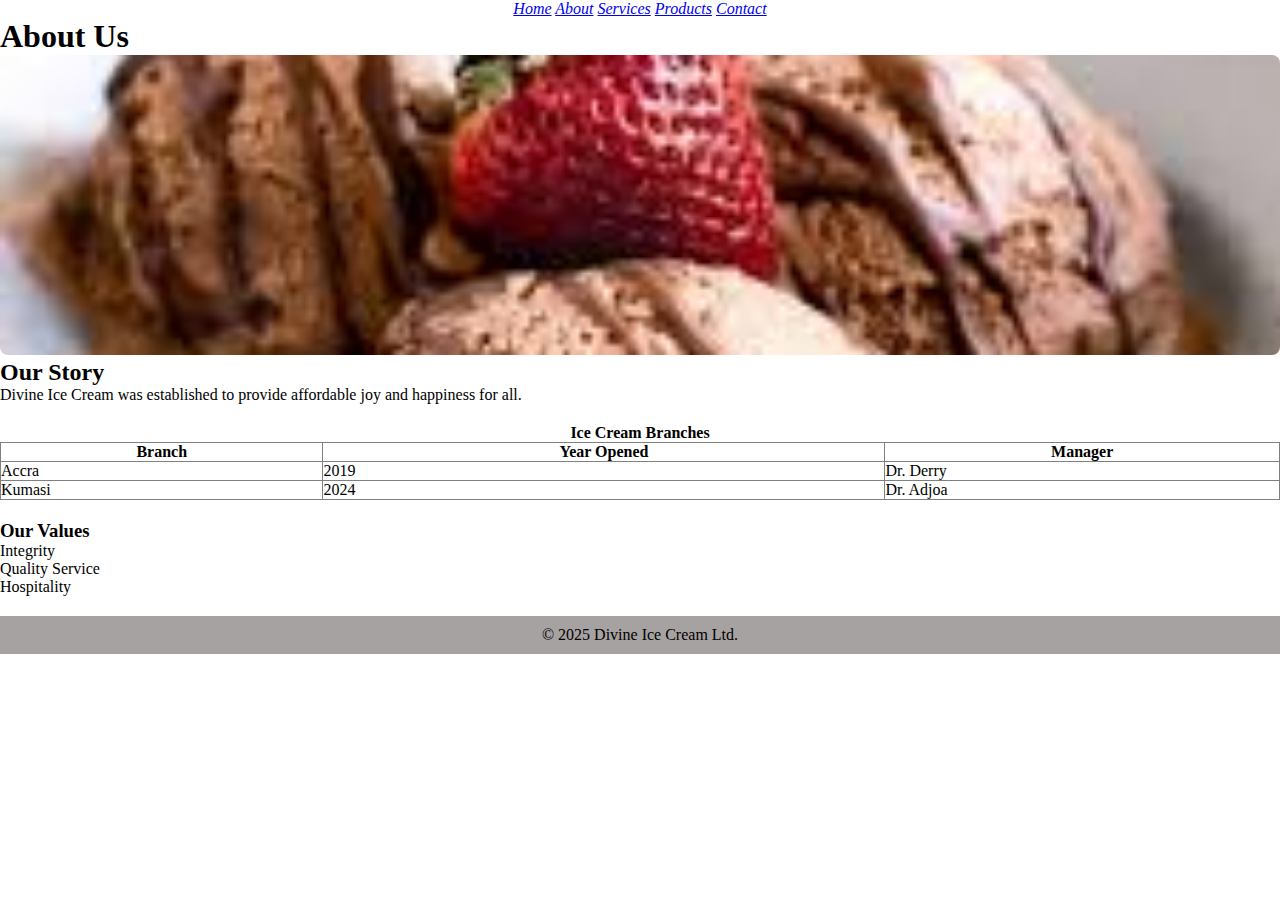
<file: Ice Cream website/about.html>
<!DOCTYPE html>
<html lang="en">
<head>
  <meta charset="UTF-8">
  <meta name="viewport" content="width=device-width, initial-scale=1.0">
  <title>Divine Ice Cream - About</title>
  <link rel="stylesheet" href="style.css">
</head>
<body>

<!-- NAVIGATION -->
<div class="topnav" id="myTopnav">
  <a href="index.html">Home</a>
  <a href="about.html" class="active">About</a>
  <a href="service.html">Services</a>
  <a href="product.html">Products</a>
  <a href="contact.html">Contact</a>
</div>

<!-- HEADER -->
<header>
  <h1>About Us</h1>
  <img src="download (4).jpg"
       alt="Ice cream team"
       style="width:100%; height:300px; object-fit:cover; border-radius:8px;">
</header>

<!-- MAIN CONTENT -->
<section>
  <article>
    <h2>Our Story</h2>
    <p>Divine Ice Cream was established to provide affordable joy and happiness for all.</p>
  </article>

  <table border="1" cellpadding="8" style="border-collapse: collapse; width: 100%; margin-top:20px;">
    <caption><strong>Ice Cream Branches</strong></caption>
    <thead>
      <tr>
        <th>Branch</th>
        <th>Year Opened</th>
        <th>Manager</th>
      </tr>
    </thead>
    <tbody>
      <tr><td>Accra</td><td>2019</td><td>Dr. Derry</td></tr>
      <tr><td>Kumasi</td><td>2024</td><td>Dr. Adjoa</td></tr>
    </tbody>
  </table>

  <aside style="margin-top:20px;">
    <h3>Our Values</h3>
    <ul>
      <li>Integrity</li>
      <li>Quality Service</li>
      <li>Hospitality</li>
    </ul>
  </aside>
</section>

<!-- FOOTER -->
<footer style="text-align:center; padding:10px; background:#a7a2a2; margin-top:20px;">
  <p>&copy; 2025 Divine Ice Cream Ltd.</p>
</footer>

</body>
</html>
</file>
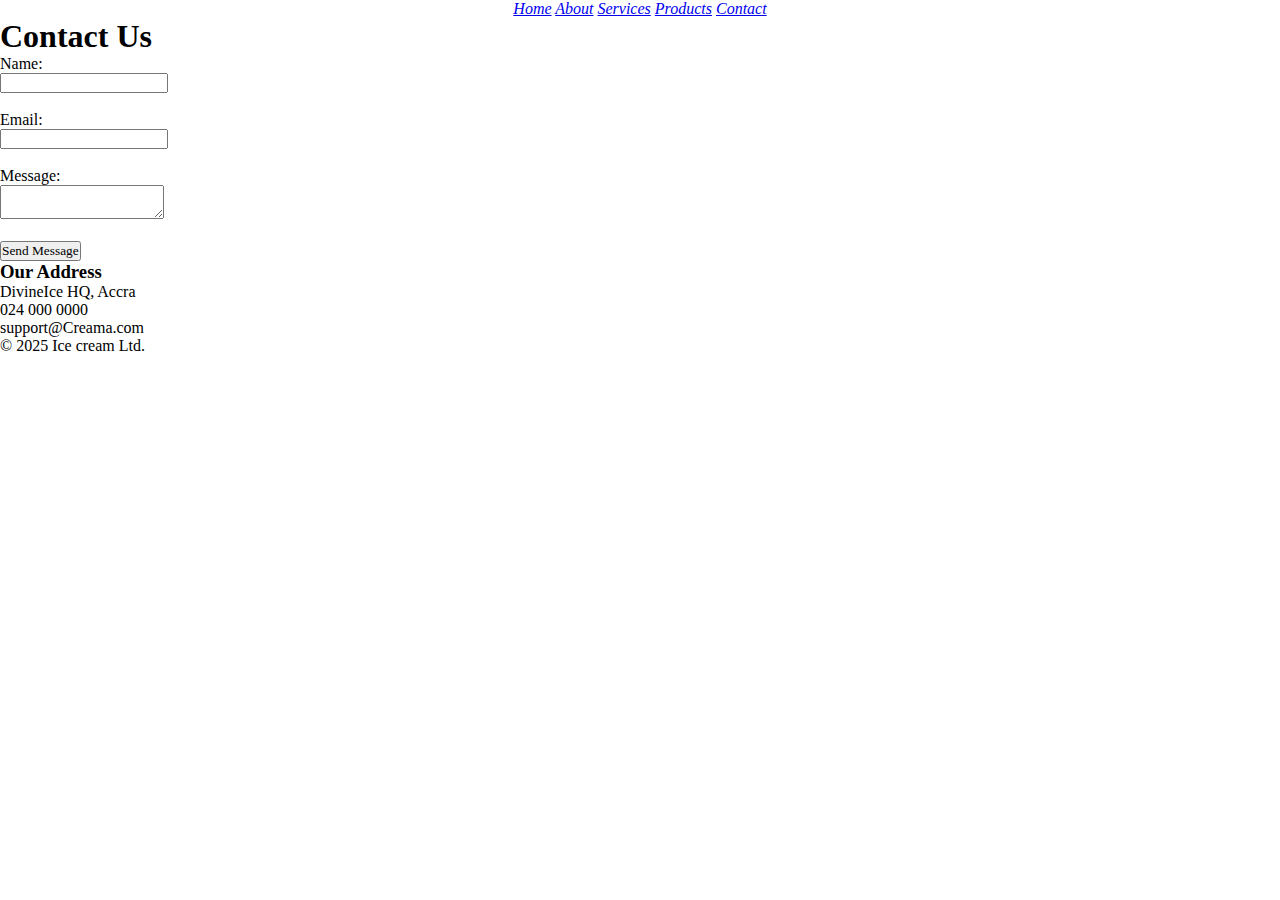
<file: Ice Cream website/contact.html>
<!DOCTYPE html>
<html lang="en">
<head>
  <meta charset="UTF-8">
  <title>DivineIce - Contact</title>
  <link rel="stylesheet" href="style.css">
</head>
<body>

<div class="topnav" id="myTopnav">
  <a href="index.html">Home</a>
  <a href="about.html">About</a>
  <a href="service.html">Services</a>
  <a href="product.html">Products</a>
  <a href="contact.html" class="active">Contact</a>
</div>

<header>
  <h1>Contact Us</h1>
</header>

<section>
  <form>
    <label>Name:</label><br>
    <input type="text"><br><br>

    <label>Email:</label><br>
    <input type="email"><br><br>

    <label>Message:</label><br>
    <textarea></textarea><br><br>

    <button type="submit">Send Message</button>
  </form>

  <aside>
    <h3>Our Address</h3>
    <p>DivineIce HQ, Accra</p>
    <p>024 000 0000</p>
    <p>support@Creama.com</p>
  </aside>
</section>

<footer>
  <p>&copy; 2025 Ice cream Ltd.</p>
</footer>

</body>
</html>
</file>
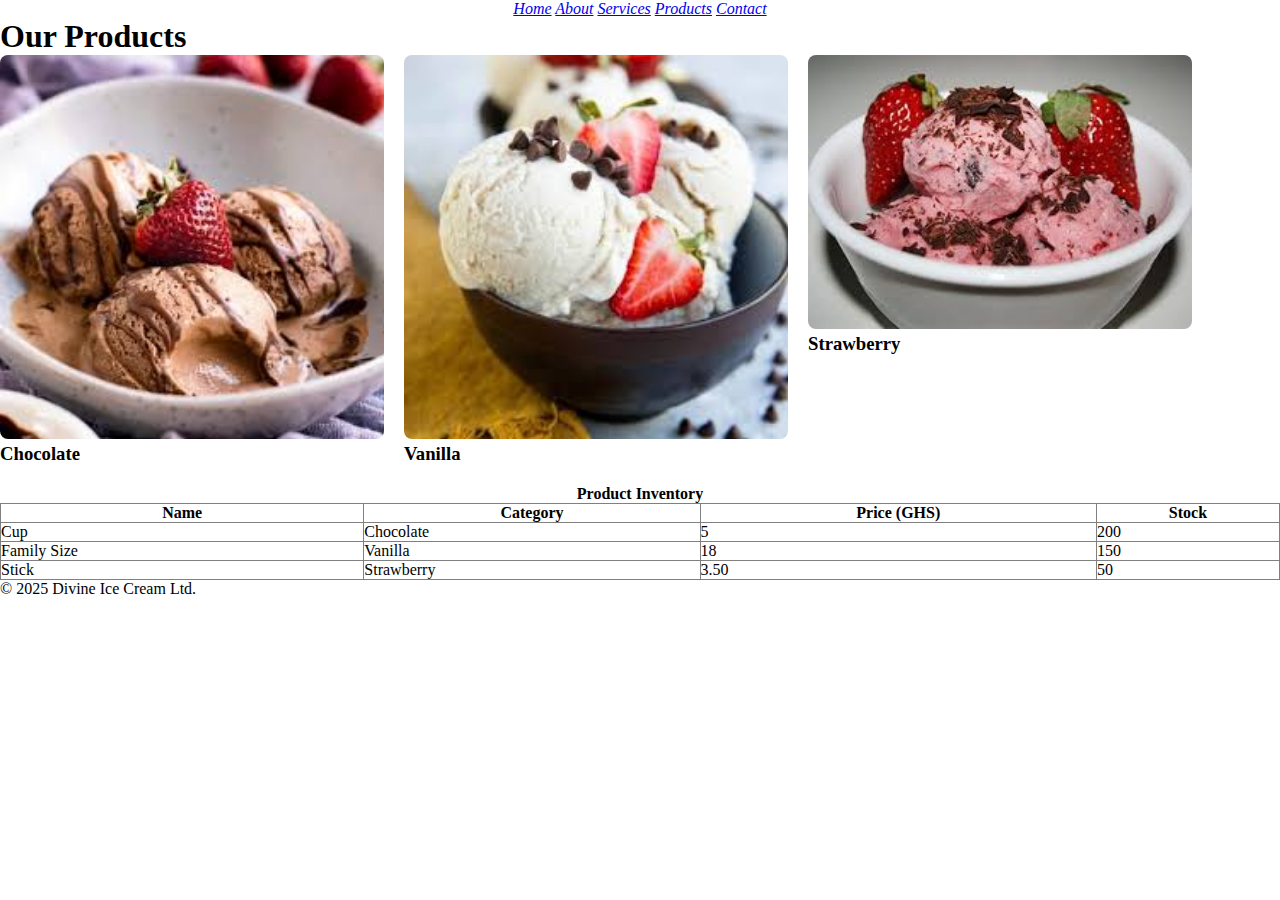
<file: Ice Cream website/product.html>
<!DOCTYPE html>
<html lang="en">
<head>
  <meta charset="UTF-8">
  <meta name="viewport" content="width=device-width, initial-scale=1.0">
  <title>Divine Ice Cream - Products</title>
  <link rel="stylesheet" href="style.css">
</head>
<body>

<!-- NAVIGATION -->
<div class="topnav" id="myTopnav">
  <a href="index.html">Home</a>
  <a href="about.html">About</a>
  <a href="service.html">Services</a>
  <a href="product.html" class="active">Products</a>
  <a href="contact.html">Contact</a>
</div>

<!-- HEADER -->
<header>
  <h1>Our Products</h1>
</header>

<!-- PRODUCT CARDS -->
<section style="display:flex; gap:20px; flex-wrap:wrap;">

  <article style="width:30%;">
    <img src="download (4).jpg" alt="Chocolate" style="width:100%; border-radius:8px;">
    <h3>Chocolate</h3>
  </article>

  <article style="width:30%;">
    <img src="vanilla.jpg" alt="Vanilla" style="width:100%; border-radius:8px;">
    <h3>Vanilla</h3>
  </article>

  <article style="width:30%;">
    <img src="strawberry.jpg" alt="Strawberry" style="width:100%; border-radius:8px;">
    <h3>Strawberry</h3>
  </article>

</section>

<!-- PRODUCT TABLE -->
<table border="1" cellpadding="8" style="border-collapse:collapse; width:100%; margin-top:20px;">
  <caption><strong>Product Inventory</strong></caption>
  <thead>
    <tr>
      <th>Name</th>
      <th>Category</th>
      <th>Price (GHS)</th>
      <th>Stock</th>
    </tr>
  </thead>
  <tbody>
    <tr><td>Cup</td><td>Chocolate</td><td>5</td><td>200</td></tr>
    <tr><td>Family Size</td><td>Vanilla</td><td>18</td><td>150</td></tr>
    <tr><td>Stick</td><td>Strawberry</td><td>3.50</td><td>50</td></tr>
  </tbody>
</table>

<!-- FOOTER -->
<footer>
  <p>&copy; 2025 Divine Ice Cream Ltd.</p>
</footer>

</body>
</html>
</file>
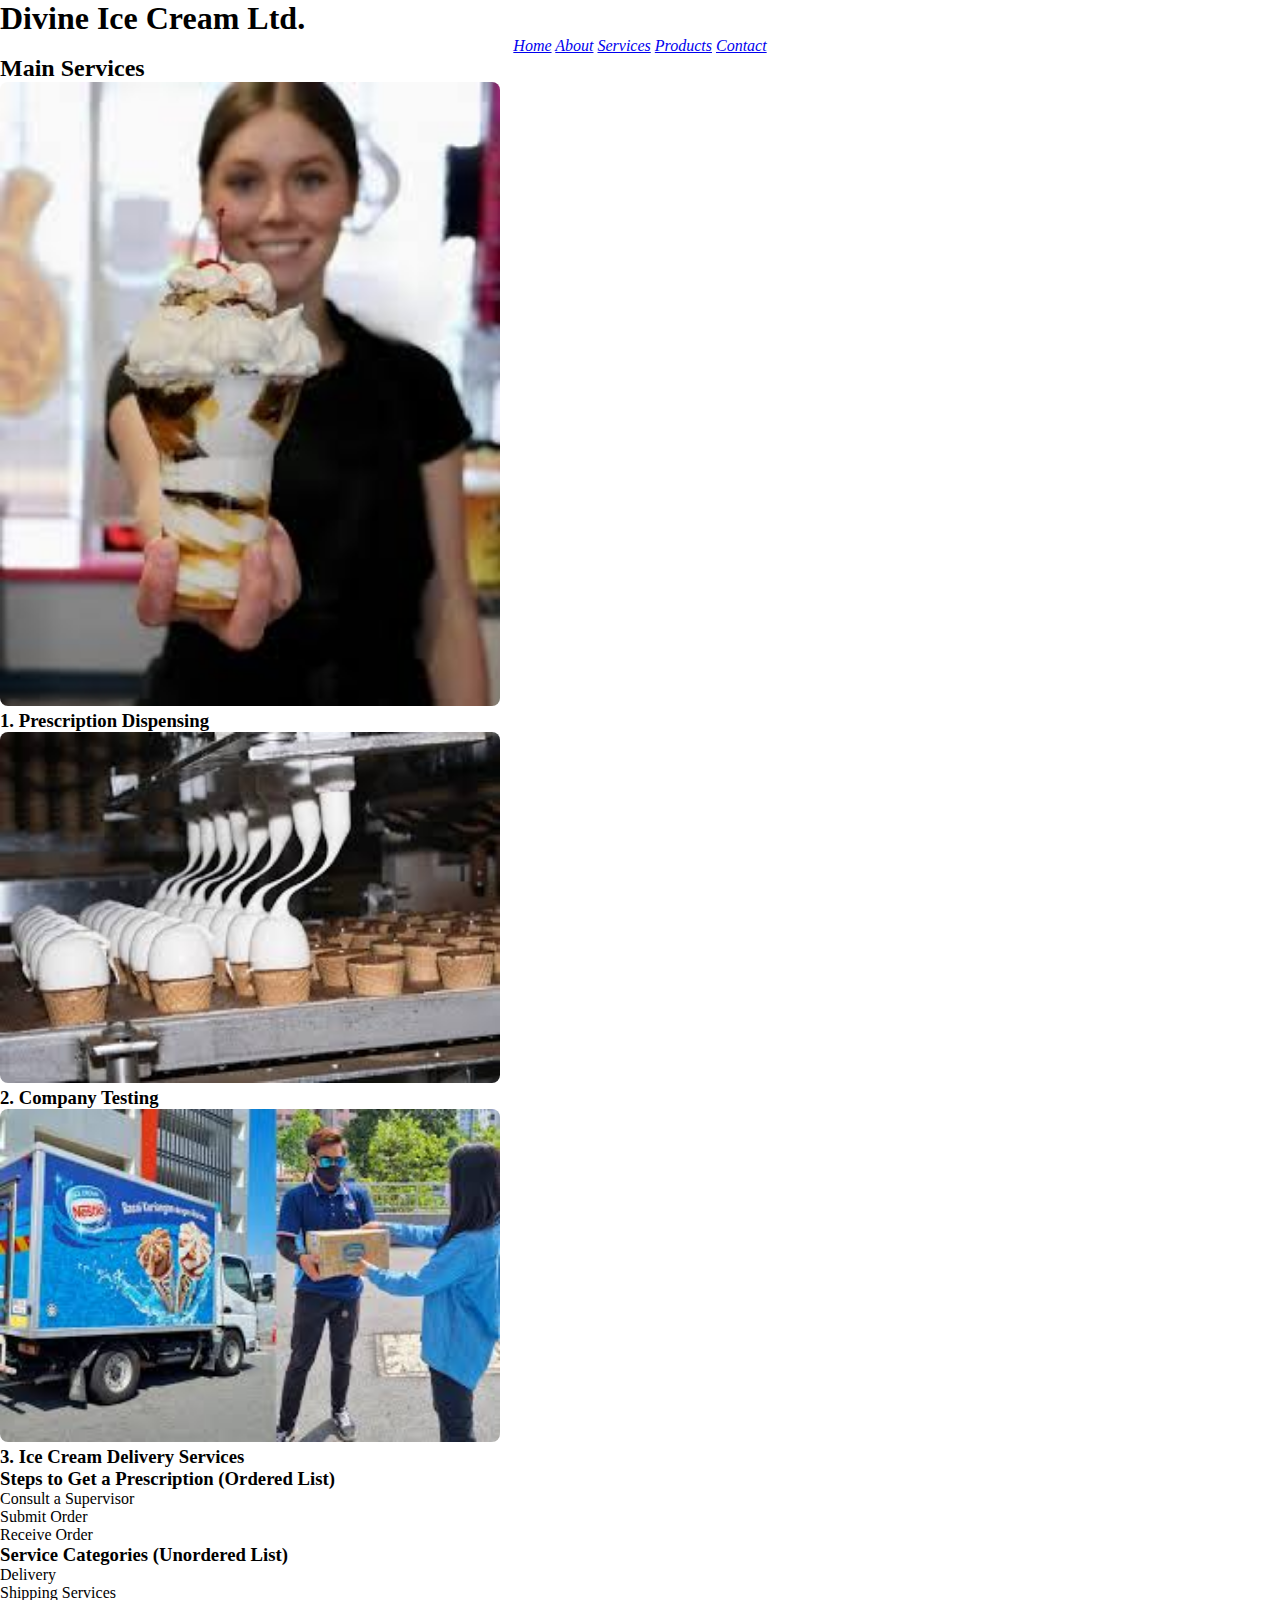
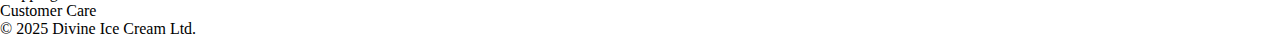
<file: Ice Cream website/service.html>
<!DOCTYPE html>
<html lang="en">
<head>
  <meta charset="UTF-8">
  <meta name="viewport" content="width=device-width, initial-scale=1.0">
  <title>DivineIce - Services</title>
  <link rel="stylesheet" href="style.css">
</head>
<body>

<header>
  <div class="logo-area">
    <h1>Divine Ice Cream Ltd.</h1>
  </div>

  <nav class="topnav" id="myTopnav">
    <a href="index.html">Home</a>
    <a href="about.html">About</a>
    <a href="service.html" class="active">Services</a>
    <a href="product.html">Products</a>
    <a href="contact.html">Contact</a>
  </nav>
</header>

<main>
  <section>
    <h2>Main Services</h2>

    <article>
      <img src="prescri.jpg" alt="Prescription" style="width:100%; max-width:500px; border-radius:8px;">
      <h3>1. Prescription Dispensing</h3>
    </article>

    <article>
      <img src="download (2).jpg" alt="Lab products" style="width:100%; max-width:500px; border-radius:8px;">
      <h3>2. Company Testing</h3>
    </article>

    <article>
      <img src="download (3).jpg" alt="Delivery" style="width:100%; max-width:500px; border-radius:8px;">
      <h3>3. Ice Cream Delivery Services</h3>
    </article>

    <h3>Steps to Get a Prescription (Ordered List)</h3>
    <ol>
      <li>Consult a Supervisor</li>
      <li>Submit Order</li>
      <li>Receive Order</li>
    </ol>

    <h3>Service Categories (Unordered List)</h3>
    <ul>
      <li>Delivery</li>
      <li>Shipping Services</li>
      <li>Customer Care</li>
    </ul>

  </section>
</main>

<footer>
  <p>&copy; 2025 Divine Ice Cream Ltd.</p>
</footer>

</body>
</html>
</file>
<file: Ice Cream website/style.css>
*{
    margin: 0;
    padding: 0;
    box-sizing: border-box;
    font-family:'poppins, san-serif';
}
.topnav{
    text-align: center;
    font-style: italic;
    

    
    
}
</file>
